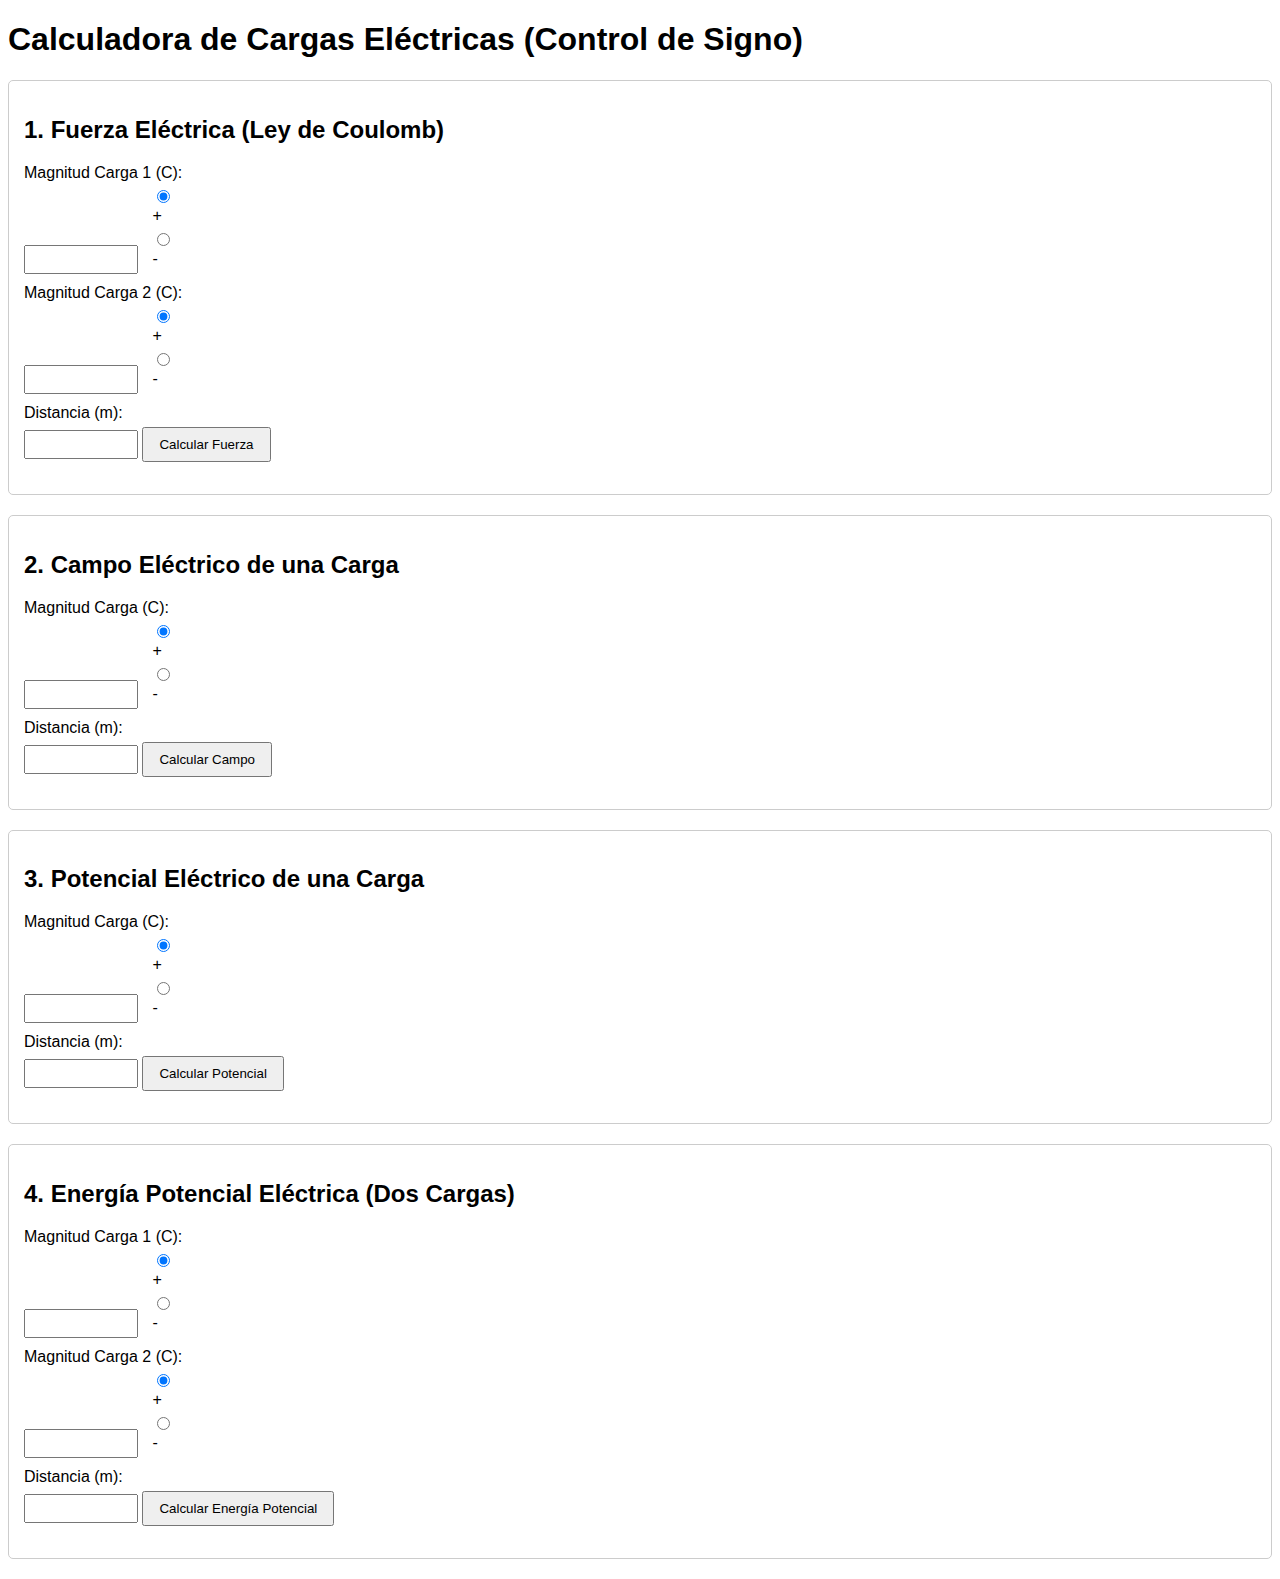
<file: calcu.html>
<!DOCTYPE html>
<html lang="es">
<head>
 
    <meta charset="UTF-8">
    <meta name="viewport" content="width=device-width, initial-scale=1.0">
    <title>Calculadora de Cargas Eléctricas (Control de Signo)</title>
    <style>
        body { font-family: sans-serif; }
        .calculo { margin-bottom: 20px; padding: 15px; border: 1px solid #ccc; border-radius: 5px; }
        label { display: block; margin-bottom: 5px; }
        input[type="number"] { width: 100px; padding: 5px; margin-bottom: 10px; }
        .signo-selector { display: inline-block; margin-left: 10px; }
        button { padding: 8px 15px; cursor: pointer; }
        .resultado { margin-top: 10px; font-weight: bold; }
        .proceso { margin-top: 5px; font-size: 0.9em; color: #777; }
    </style>
</head>
<body>
    <h1>Calculadora de Cargas Eléctricas (Control de Signo)</h1>

    <div class="calculo">
        <h2>1. Fuerza Eléctrica (Ley de Coulomb)</h2>
        <div>
            <label for="magnitud_q1_fuerza">Magnitud Carga 1 (C):</label>
            <input type="number" id="magnitud_q1_fuerza" min="0">
            <div class="signo-selector">
                <input type="radio" id="q1_positiva_fuerza" name="signo_q1_fuerza" value="1" checked>
                <label for="q1_positiva_fuerza">+</label>
                <input type="radio" id="q1_negativa_fuerza" name="signo_q1_fuerza" value="-1">
                <label for="q1_negativa_fuerza">-</label>
            </div>
        </div>
        <div>
            <label for="magnitud_q2_fuerza">Magnitud Carga 2 (C):</label>
            <input type="number" id="magnitud_q2_fuerza" min="0">
            <div class="signo-selector">
                <input type="radio" id="q2_positiva_fuerza" name="signo_q2_fuerza" value="1" checked>
                <label for="q2_positiva_fuerza">+</label>
                <input type="radio" id="q2_negativa_fuerza" name="signo_q2_fuerza" value="-1">
                <label for="q2_negativa_fuerza">-</label>
            </div>
        </div>
        <label for="r_fuerza">Distancia (m):</label>
        <input type="number" id="r_fuerza" min="0">
        <button onclick="calcularFuerzaElectricaConSigno()">Calcular Fuerza</button>
        <div id="resultado_fuerza_signo" class="resultado"></div>
        <div id="proceso_fuerza_signo" class="proceso"></div>
    </div>

    <div class="calculo">
        <h2>2. Campo Eléctrico de una Carga</h2>
        <div>
            <label for="magnitud_q_campo">Magnitud Carga (C):</label>
            <input type="number" id="magnitud_q_campo" min="0">
            <div class="signo-selector">
                <input type="radio" id="q_positiva_campo" name="signo_q_campo" value="1" checked>
                <label for="q_positiva_campo">+</label>
                <input type="radio" id="q_negativa_campo" name="signo_q_campo" value="-1">
                <label for="q_negativa_campo">-</label>
            </div>
        </div>
        <label for="r_campo">Distancia (m):</label>
        <input type="number" id="r_campo" min="0">
        <button onclick="calcularCampoElectricoConSigno()">Calcular Campo</button>
        <div id="resultado_campo_signo" class="resultado"></div>
        <div id="proceso_campo_signo" class="proceso"></div>
    </div>

    <div class="calculo">
        <h2>3. Potencial Eléctrico de una Carga</h2>
        <div>
            <label for="magnitud_q_potencial">Magnitud Carga (C):</label>
            <input type="number" id="magnitud_q_potencial" min="0">
            <div class="signo-selector">
                <input type="radio" id="q_positiva_potencial" name="signo_q_potencial" value="1" checked>
                <label for="q_positiva_potencial">+</label>
                <input type="radio" id="q_negativa_potencial" name="signo_q_potencial" value="-1">
                <label for="q_negativa_potencial">-</label>
            </div>
        </div>
        <label for="r_potencial">Distancia (m):</label>
        <input type="number" id="r_potencial" min="0">
        <button onclick="calcularPotencialElectricoConSigno()">Calcular Potencial</button>
        <div id="resultado_potencial_signo" class="resultado"></div>
        <div id="proceso_potencial_signo" class="proceso"></div>
    </div>

    <div class="calculo">
        <h2>4. Energía Potencial Eléctrica (Dos Cargas)</h2>
        <div>
            <label for="magnitud_q1_energia">Magnitud Carga 1 (C):</label>
            <input type="number" id="magnitud_q1_energia" min="0">
            <div class="signo-selector">
                <input type="radio" id="q1_positiva_energia" name="signo_q1_energia" value="1" checked>
                <label for="q1_positiva_energia">+</label>
                <input type="radio" id="q1_negativa_energia" name="signo_q1_energia" value="-1">
                <label for="q1_negativa_energia">-</label>
            </div>
        </div>
        <div>
            <label for="magnitud_q2_energia">Magnitud Carga 2 (C):</label>
            <input type="number" id="magnitud_q2_energia" min="0">
            <div class="signo-selector">
                <input type="radio" id="q2_positiva_energia" name="signo_q2_energia" value="1" checked>
                <label for="q2_positiva_energia">+</label>
                <input type="radio" id="q2_negativa_energia" name="signo_q2_energia" value="-1">
                <label for="q2_negativa_energia">-</label>
            </div>
        </div>
        <label for="r_energia">Distancia (m):</label>
        <input type="number" id="r_energia" min="0">
        <button onclick="calcularEnergiaPotencialConSigno()">Calcular Energía Potencial</button>
        <div id="resultado_energia_signo" class="resultado"></div>
        <div id="proceso_energia_signo" class="proceso"></div>
    </div>

    <script>
        const constanteCoulomb = 8.9875e9;

        function calcularFuerzaElectricaConSigno() {
            const magnitudQ1 = parseFloat(document.getElementById('magnitud_q1_fuerza').value);
            const signoQ1 = parseInt(document.querySelector('input[name="signo_q1_fuerza"]:checked').value);
            const q1 = magnitudQ1 * signoQ1;

            const magnitudQ2 = parseFloat(document.getElementById('magnitud_q2_fuerza').value);
            const signoQ2 = parseInt(document.querySelector('input[name="signo_q2_fuerza"]:checked').value);
            const q2 = magnitudQ2 * signoQ2;

            const r = parseFloat(document.getElementById('r_fuerza').value);
            const resultadoDiv = document.getElementById('resultado_fuerza_signo');
            const procesoDiv = document.getElementById('proceso_fuerza_signo');

            if (isNaN(magnitudQ1) || isNaN(magnitudQ2) || isNaN(r) || r < 0) {
                resultadoDiv.textContent = 'Por favor, ingresa valores válidos para la magnitud y una distancia no negativa.';
                procesoDiv.textContent = '';
                return;
            }

            const fuerza = constanteCoulomb * q1 * q2 / (r * r);
            const signoFuerzaTexto = (fuerza > 0) ? 'de repulsión' : 'de atracción';
            const resultado = `Fuerza: ${fuerza.toFixed(2)} N (${signoFuerzaTexto})`;
            const proceso = `Proceso: F = k * q1 * q2 / r^2 = ${constanteCoulomb.toExponential(2)} * ${q1} * ${q2} / ${r}^2 = ${fuerza.toFixed(2)} N`;

            resultadoDiv.textContent = resultado;
            procesoDiv.textContent = proceso;
        }

        function calcularCampoElectricoConSigno() {
            const magnitudQ = parseFloat(document.getElementById('magnitud_q_campo').value);
            const signoQ = parseInt(document.querySelector('input[name="signo_q_campo"]:checked').value);
            const q = magnitudQ * signoQ;

            const r = parseFloat(document.getElementById('r_campo').value);
            const resultadoDiv = document.getElementById('resultado_campo_signo');
            const procesoDiv = document.getElementById('proceso_campo_signo');

            if (isNaN(magnitudQ) || isNaN(r) || r < 0) {
                resultadoDiv.textContent = 'Por favor, ingresa valores válidos para la magnitud y una distancia no negativa.';
                procesoDiv.textContent = '';
                return;
            }

            const campo = constanteCoulomb * q / (r * r);
            const direccion = (campo > 0) ? 'hacia afuera' : 'hacia adentro';
            const resultado = `Campo Eléctrico: ${Math.abs(campo).toFixed(2)} N/C (dirección ${direccion})`;
            const proceso = `Proceso: E = k * q / r^2 = ${constanteCoulomb.toExponential(2)} * ${q} / ${r}^2 = ${campo.toFixed(2)} N/C`;

            resultadoDiv.textContent = resultado;
            procesoDiv.textContent = proceso;
        }

        function calcularPotencialElectricoConSigno() {
            const magnitudQ = parseFloat(document.getElementById('magnitud_q_potencial').value);
            const signoQ = parseInt(document.querySelector('input[name="signo_q_potencial"]:checked').value);
            const q = magnitudQ * signoQ;

            const r = parseFloat(document.getElementById('r_potencial').value);
            const resultadoDiv = document.getElementById('resultado_potencial_signo');
            const procesoDiv = document.getElementById('proceso_potencial_signo');

            if (isNaN(magnitudQ) || isNaN(r) || r < 0) {
                resultadoDiv.textContent = 'Por favor, ingresa valores válidos para la magnitud y una distancia no negativa.';
                procesoDiv.textContent = '';
                return;
            }

            const potencial = constanteCoulomb * q / r;
            const resultado = `Potencial Eléctrico: ${potencial.toFixed(2)} V`;
            const proceso = `Proceso: V = k * q / r = ${constanteCoulomb.toExponential(2)} * ${q} / ${r} = ${potencial.toFixed(2)} V`;

            resultadoDiv.textContent = resultado;
            procesoDiv.textContent = proceso;
        }

        function calcularEnergiaPotencialConSigno() {
            const magnitudQ1 = parseFloat(document.getElementById('magnitud_q1_energia').value);
            const signoQ1 = parseInt(document.querySelector('input[name="signo_q1_energia"]:checked').value);
            const q1 = magnitudQ1 * signoQ1;

            const magnitudQ2 = parseFloat(document.getElementById('magnitud_q2_energia').value);
            const signoQ2 = parseInt(document.querySelector('input[name="signo_q2_energia"]:checked').value);
            const q2 = magnitudQ2 * signoQ2;

            const r = parseFloat(document.getElementById('r_energia').value);
            const resultadoDiv = document.getElementById('resultado_energia_signo');
            const procesoDiv = document.getElementById('proceso_energia_signo');

            if (isNaN(magnitudQ1) || isNaN(magnitudQ2) || isNaN(r) || r < 0) {
                resultadoDiv.textContent = 'Por favor, ingresa valores válidos para la magnitud y una distancia no negativa.';
                procesoDiv.textContent = '';
                return;
            }

            const energiaPotencial = constanteCoulomb * q1 * q2 / r;
            const resultado = `Energía Potencial Eléctrica: ${energiaPotencial.toFixed(2)} J`;
            const proceso = `Proceso: U = k * q1 * q2 / r = ${constanteCoulomb.toExponential(2)} * ${q1} * ${q2} / ${r} = ${energiaPotencial.toFixed(2)} J`;

            resultadoDiv.textContent = resultado;
        }
    </script>
</body>
</html>
</file>
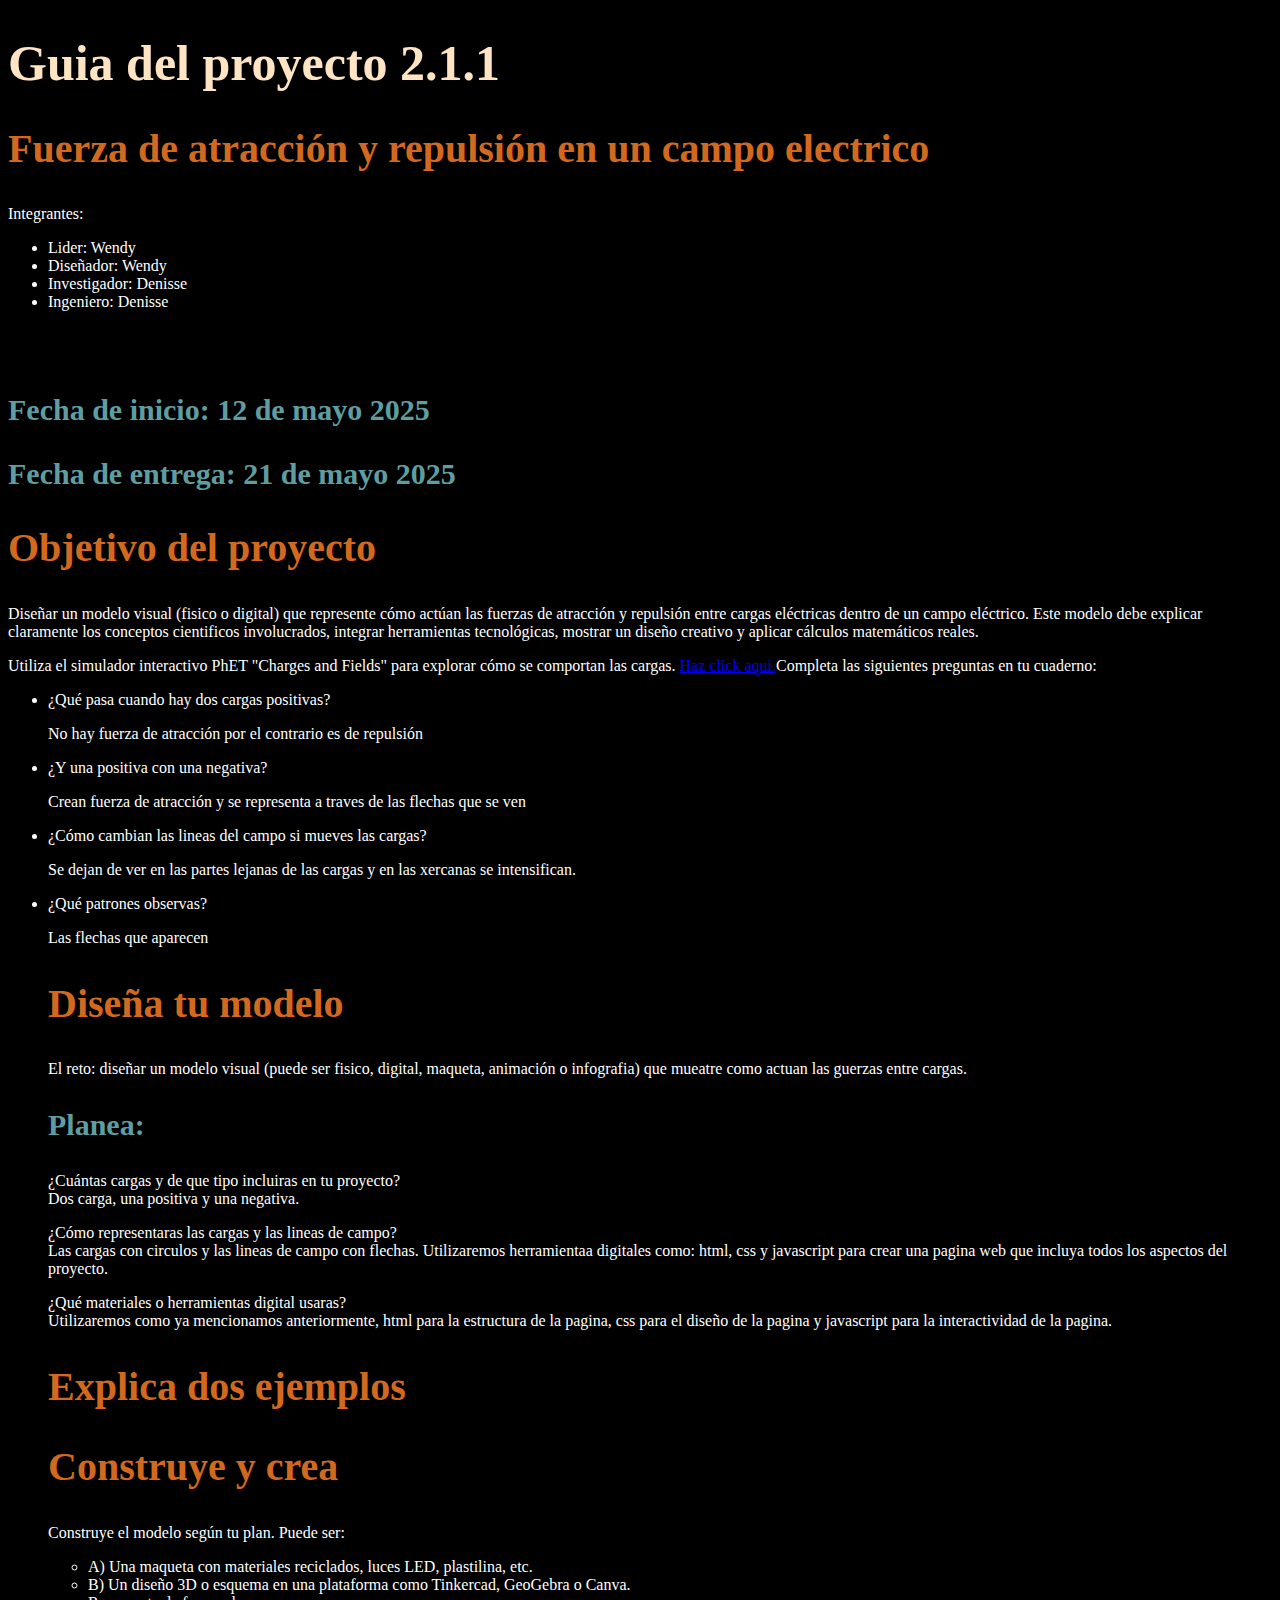
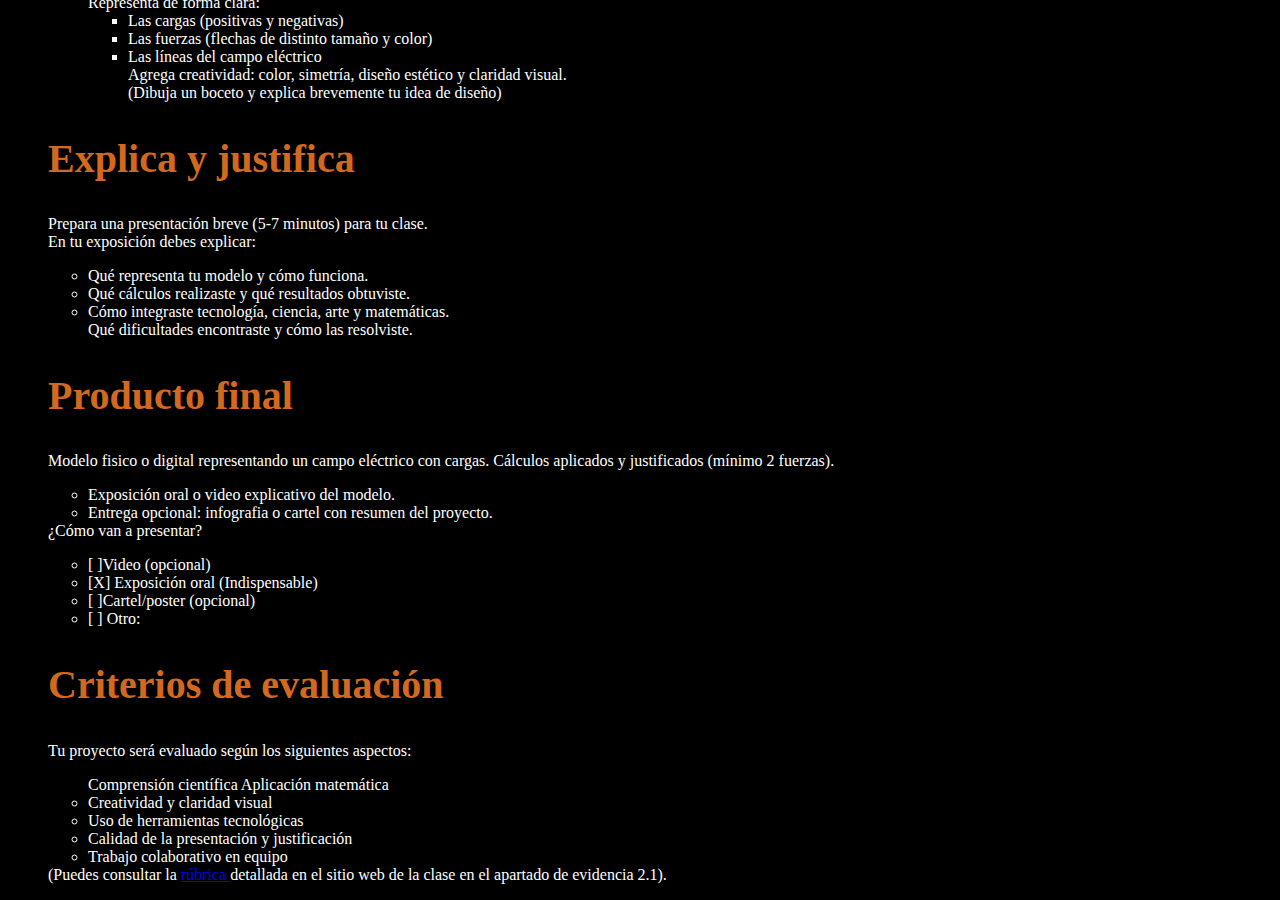
<file: guia.html>
<!DOCTYPE html>

<html>
<head>
  <link rel="stylesheet" href="guia.css">
  <meta http-equiv="CONTENT-TYPE" content="text/html; charset=UTF-8">
  <title>Guia del proyecto</title>
</head>
<body>
  <h1>Guia del proyecto 2.1.1</h1>
  <h2>Fuerza de atracción y repulsión en un campo electrico</h2>
  <p>Integrantes:</p>
  <ul>
    <li>Lider: Wendy</li>
    <li>Diseñador: Wendy</li>
    <li>Investigador: Denisse</li>
    <li>Ingeniero: Denisse</li>
  </ul>
  <br><br>
  <h3>Fecha de inicio: 12 de mayo 2025</h3>
  <h3>Fecha de entrega: 21 de mayo 2025</h3>
  <h2> Objetivo del proyecto</h2>
  <p>Diseñar un modelo visual (fisico o digital) que represente cómo actúan las fuerzas de atracción y repulsión entre cargas eléctricas dentro de un campo eléctrico. Este modelo debe explicar claramente los conceptos cientificos involucrados, integrar herramientas tecnológicas, mostrar un diseño creativo y aplicar cálculos matemáticos reales.</p>
  <p>Utiliza el simulador interactivo PhET "Charges and Fields" para explorar cómo se comportan las cargas. <a href="https://phet.colorado.edu/sims/html/charges-and-fields/latest/charges-and-fields_all.html">Haz click aqui.</a>Completa las siguientes preguntas en tu cuaderno:</p>
  <ul>
    <li>¿Qué pasa cuando hay dos cargas positivas?</li>
    <p>No hay fuerza de atracción por el contrario es de repulsión </p>
    <li>¿Y una positiva con una negativa?</li>
    <p>Crean fuerza de atracción y se representa a traves de las flechas que se ven</p>
    <li>¿Cómo cambian las lineas del campo si mueves las cargas?</li>
    <p>Se dejan de ver en las partes lejanas de las cargas y en las xercanas se intensifican.</p>
    <li>¿Qué patrones observas?</li>
    <p>Las flechas que aparecen</p>
  </lu>
    
  <h2>Diseña tu modelo</h2>
  <p>El reto: diseñar un modelo visual (puede ser fisico, digital, maqueta, animación o infografia) que mueatre como actuan las guerzas entre cargas.</p>
  <h3>Planea:</h3>
  <p>¿Cuántas cargas y de que tipo incluiras en tu proyecto?<br> Dos carga, una positiva y una negativa.</p>
  <p>¿Cómo representaras las cargas y las lineas de campo?<br> Las cargas con circulos y las lineas de campo con flechas. Utilizaremos herramientaa digitales como: html, css y javascript para crear una pagina web que incluya todos los aspectos del proyecto.</p>
  <p>¿Qué materiales o herramientas digital usaras? <br> Utilizaremos como ya mencionamos anteriormente, html para la estructura de la pagina, css para el diseño de la pagina y javascript para la interactividad de la pagina.</p>
  <h2>Explica dos ejemplos </h2>
  
  
  
  
  
  <h2>Construye y crea</h2>
  <p>Construye el modelo según tu plan. Puede ser: <br>
    <ul>
      <li>A) Una maqueta con materiales reciclados, luces LED, plastilina, etc. </li>
      <li>B) Un diseño 3D o esquema en una plataforma como Tinkercad, GeoGebra o Canva. </li>
      Representa de forma clara:
      <ul>
        <li>Las cargas (positivas y negativas)</li>
        <li>Las fuerzas (flechas de distinto tamaño y color) </li>
        <li>Las líneas del campo eléctrico </li>
        Agrega creatividad: color, simetría, diseño estético y claridad visual. <br>(Dibuja un boceto y explica brevemente tu idea de diseño)</p>
    </ul>
  </ul>
  <h2>Explica y justifica</h2>
      <p>Prepara una presentación breve (5-7 minutos) para tu clase. <br>En tu exposición debes explicar:
        <ul>
          <li>Qué representa tu modelo y cómo funciona.</li>

        <li>Qué cálculos realizaste y qué resultados obtuviste.</li>

<li>Cómo integraste tecnología, ciencia, arte y matemáticas.</li>

Qué dificultades encontraste y cómo las resolviste.</p>
  
      </ul>
  <h2>Producto final</h2>
  <p> Modelo fisico o digital representando un campo eléctrico con cargas.

Cálculos aplicados y justificados (mínimo 2 fuerzas).
    <ul>
    <li>Exposición oral o video explicativo del modelo.</li>

  <li>Entrega opcional: infografia o cartel con resumen del proyecto.</li>
    </ul>
¿Cómo van a presentar?</p>
  <ul>
<li>[ ]Video (opcional)</li>

<li>[X] Exposición oral (Indispensable)</li>

<li>[ ]Cartel/poster (opcional)</li>

<li>[ ] Otro:</li>
</ul>
  
  <h2>Criterios de evaluación</h2>
  <p>Tu proyecto será evaluado según los siguientes aspectos:
    <ul>
    </li>Comprensión científica</li>

</li>Aplicación matemática</li>

<li>Creatividad y claridad visual</li>
<li>Uso de herramientas tecnológicas</li>
<li>Calidad de la presentación y justificación</li>
<li>Trabajo colaborativo en equipo</li>
</ul>
(Puedes consultar la <a href="https://sites.google.com/view/fisica-conalep-tlaquepaque/evidencias/2-1?authuser=0"> rúbrica </a>detallada en el sitio web de la clase en el apartado de evidencia 2.1).</p>
  
  
  
</body>
</html>
</file>
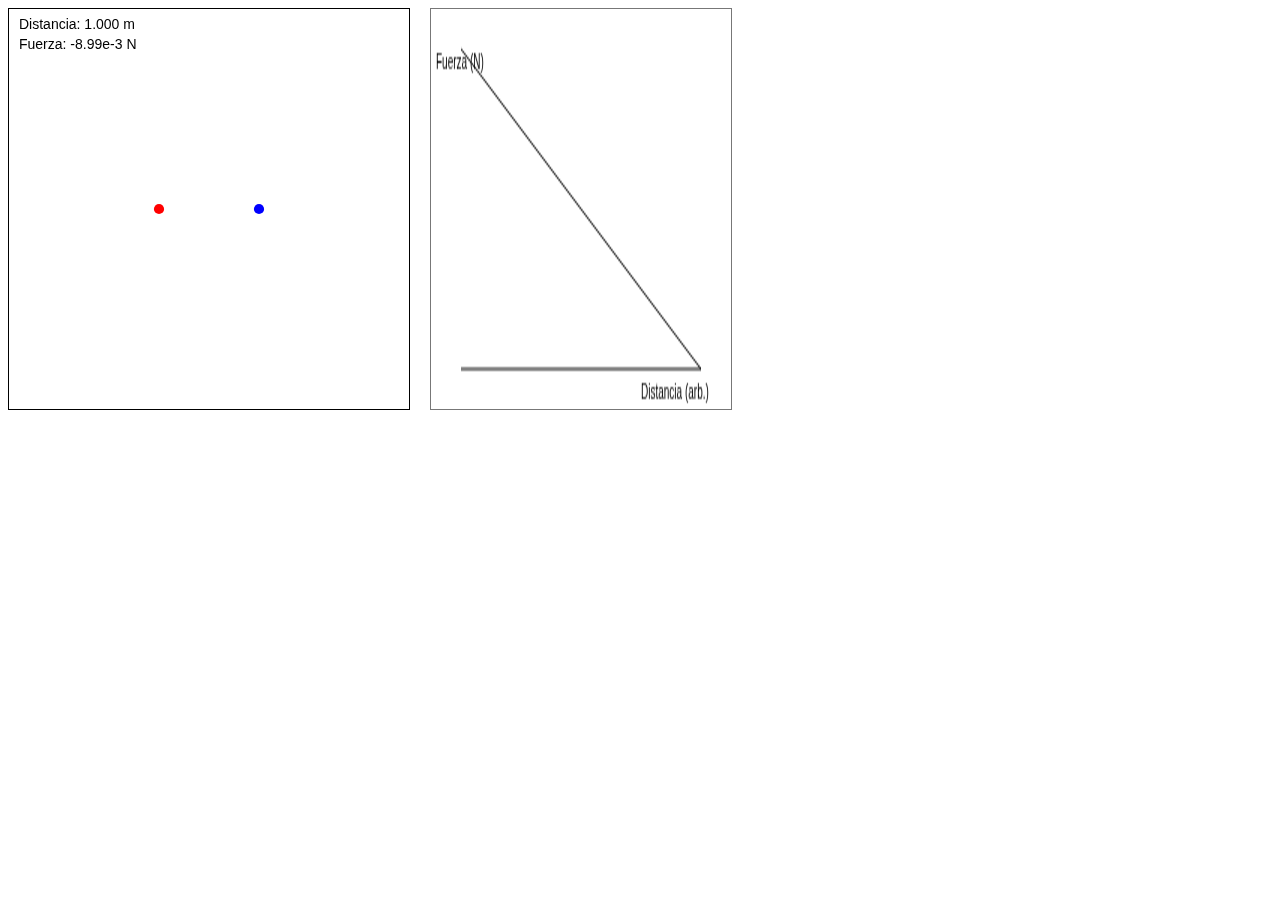
<file: hola.html>
<!DOCTYPE html>
<html lang="es">
<head>
    <meta charset="UTF-8">
    <meta name="viewport" content="width=device-width, initial-scale=1.0">
    <title>Simulador de Cargas Eléctricas</title>
    <style>
        body { font-family: sans-serif; display: flex; }
        #lienzo { border: 1px solid #000; cursor: grab; }
        #grafica { border: 1px solid #777; margin-left: 20px; }
    </style>
</head>
<body>
    <canvas id="lienzo" width="400" height="400"></canvas>
    <canvas id="grafica" width="300" height="200"></canvas>

    <script>
        const lienzo = document.getElementById('lienzo');
        const ctx = lienzo.getContext('2d');
        const graficaCanvas = document.getElementById('grafica');
        const graficaCtx = graficaCanvas.getContext('2d');

        const constanteCoulomb = 8.9875e9;
        let cargas = [
            { id: 1, x: 150, y: 200, valor: 1e-6, color: 'red' },   // Carga positiva
            { id: 2, x: 250, y: 200, valor: -1e-6, color: 'blue' }  // Carga negativa
        ];
        let cargaSeleccionada = null;
        let offsetX, offsetY;
        let distancia = 0;
        let fuerza = 0;
        let datosGrafica = [];
        const maxDatosGrafica = 50;

        function dibujarCarga(carga) {
            ctx.beginPath();
            ctx.arc(carga.x, carga.y, Math.abs(carga.valor) * 1e5 + 5, 0, Math.PI * 2);
            ctx.fillStyle = carga.color;
            ctx.fill();
            ctx.closePath();
        }

        function dibujarSimulacion() {
            ctx.clearRect(0, 0, lienzo.width, lienzo.height);
            cargas.forEach(dibujarCarga);
            if (cargas.length >= 2) {
                const carga1 = cargas[0];
                const carga2 = cargas[1];
                const dx = carga2.x - carga1.x;
                const dy = carga2.y - carga1.y;
                distancia = Math.sqrt(dx * dx + dy * dy) / 100; // Convertir a metros (escala arbitraria)
                if (distancia > 0) {
                    fuerza = constanteCoulomb * carga1.valor * carga2.valor / (distancia * distancia);
                } else {
                    fuerza = 0;
                }
            }
            dibujarInfo();
        }

        function dibujarInfo() {
            ctx.fillStyle = 'black';
            ctx.font = '14px sans-serif';
            ctx.fillText(`Distancia: ${distancia.toFixed(3)} m`, 10, 20);
            ctx.fillText(`Fuerza: ${fuerza.toExponential(2)} N`, 10, 40);
        }

        function iniciarArrastre(event) {
            const mouseX = event.clientX !== undefined ? event.clientX - lienzo.getBoundingClientRect().left : event.touches[0].clientX - lienzo.getBoundingClientRect().left;
            const mouseY = event.clientY !== undefined ? event.clientY - lienzo.getBoundingClientRect().top : event.touches[0].clientY - lienzo.getBoundingClientRect().top;

            for (let i = cargas.length - 1; i >= 0; i--) {
                const carga = cargas[i];
                const distanciaCarga = Math.sqrt((mouseX - carga.x) ** 2 + (mouseY - carga.y) ** 2);
                if (distanciaCarga < Math.abs(carga.valor) * 1e5 + 10) {
                    cargaSeleccionada = i;
                    offsetX = mouseX - carga.x;
                    offsetY = mouseY - carga.y;
                    lienzo.style.cursor = 'grabbing';
                    break;
                }
            }
        }

        function arrastrar(event) {
            if (cargaSeleccionada !== null) {
                const mouseX = event.clientX !== undefined ? event.clientX - lienzo.getBoundingClientRect().left : event.touches[0].clientX - lienzo.getBoundingClientRect().left;
                const mouseY = event.clientY !== undefined ? event.clientY - lienzo.getBoundingClientRect().top : event.touches[0].clientY - lienzo.getBoundingClientRect().top;
                cargas[cargaSeleccionada].x = mouseX - offsetX;
                cargas[cargaSeleccionada].y = mouseY - offsetY;
                dibujarSimulacion();
                actualizarGrafica();
            }
        }

        function detenerArrastre() {
            cargaSeleccionada = null;
            lienzo.style.cursor = 'grab';
        }

        // Event listeners para el movimiento de las cargas
        lienzo.addEventListener('mousedown', iniciarArrastre);
        lienzo.addEventListener('mousemove', arrastrar);
        lienzo.addEventListener('mouseup', detenerArrastre);
        lienzo.addEventListener('mouseout', detenerArrastre);

        lienzo.addEventListener('touchstart', iniciarArrastre);
        lienzo.addEventListener('touchmove', arrastrar);
        lienzo.addEventListener('touchend', detenerArrastre);
        lienzo.addEventListener('touchcancel', detenerArrastre);

        // Graficación de Fuerza vs Distancia
        function dibujarGrafica() {
            graficaCtx.clearRect(0, 0, graficaCanvas.width, graficaCanvas.height);
            graficaCtx.fillStyle = 'black';
            graficaCtx.font = '10px sans-serif';

            // Márgenes
            const margenX = 30;
            const margenY = 20;
            const anchoGrafica = graficaCanvas.width - 2 * margenX;
            const altoGrafica = graficaCanvas.height - 2 * margenY;

            // Encontrar los rangos de distancia y fuerza
            let minDistancia = Infinity;
            let maxDistancia = 0;
            let minFuerza = Infinity;
            let maxFuerza = -Infinity;

            if (datosGrafica.length > 0) {
                datosGrafica.forEach(punto => {
                    minDistancia = Math.min(minDistancia, punto.distancia);
                    maxDistancia = Math.max(maxDistancia, punto.distancia);
                    minFuerza = Math.min(minFuerza, punto.fuerza);
                    maxFuerza = Math.max(maxFuerza, punto.fuerza);
                });

                // Ajustar rangos si solo hay un punto
                if (minDistancia === Infinity) minDistancia = 0.1; // Evitar división por cero
                if (maxDistancia === 0) maxDistancia = 1;
                if (minFuerza === Infinity) minFuerza = 0;
                if (maxFuerza === -Infinity) maxFuerza = 1;
            } else {
                minDistancia = 0.1;
                maxDistancia = 1;
                minFuerza = 0;
                maxFuerza = 1;
            }

            // Ejes
            graficaCtx.beginPath();
            graficaCtx.moveTo(margenX, graficaCanvas.height - margenY);
            graficaCtx.lineTo(graficaCanvas.width - margenX, graficaCanvas.height - margenY); // Eje X (Distancia)
            graficaCtx.lineTo(margenX, margenY); // Eje Y (Fuerza)
            graficaCtx.strokeStyle = 'black';
            graficaCtx.stroke();

            // Etiquetas de los ejes
            graficaCtx.fillText('Distancia (arb.)', graficaCanvas.width - 90, graficaCanvas.height - 5);
            graficaCtx.fillText('Fuerza (N)', 5, margenY + 10);

            // Dibujar los datos
            graficaCtx.beginPath();
            graficaCtx.strokeStyle = 'red';
            for (let i = 0; i < datosGrafica.length; i++) {
                const punto = datosGrafica[i];
                const x = margenX + anchoGrafica * (punto.distancia - minDistancia) / (maxDistancia - minDistancia);
                const y = graficaCanvas.height - margenY - altoGrafica * (punto.fuerza - minFuerza) / (maxFuerza - minFuerza);

                if (i === 0) {
                    graficaCtx.moveTo(x, y);
                } else {
                    graficaCtx.lineTo(x, y);
                }
                graficaCtx.fillRect(x - 1, y - 1, 2, 2); // Dibujar puntos
            }
            graficaCtx.stroke();
        }

        function actualizarGrafica() {
            if (distancia > 0) {
                datosGrafica.push({ distancia: distancia, fuerza: fuerza });
                if (datosGrafica.length > maxDatosGrafica) {
                    datosGrafica.shift();
                }
                dibujarGrafica();
            }
        }

        // Inicialización
        dibujarSimulacion();
        dibujarGrafica();
    </script>
</body>
</html>
</file>
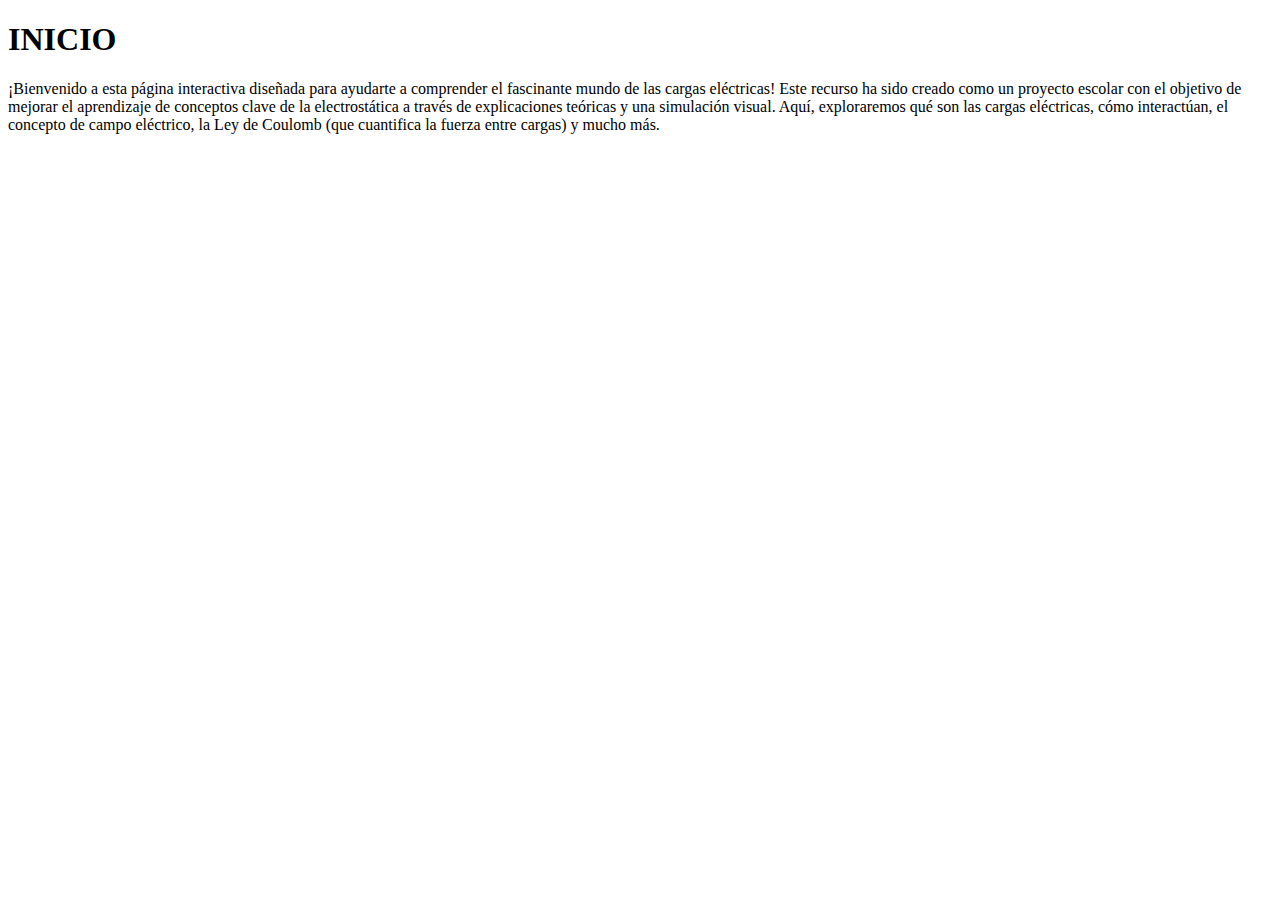
<file: inicio.html>
<!DOCTYPE html>

<html>
<head>
  <meta http-equiv="CONTENT-TYPE" content="text/html; charset=UTF-8">
  <title>Inicio</title>
</head>
<body>
  <h1>INICIO </h1>
  

  <h3></h3>¡Bienvenido a esta página interactiva diseñada para ayudarte a comprender el fascinante mundo de las cargas eléctricas! Este recurso ha sido creado como un proyecto escolar con el objetivo de mejorar el aprendizaje de conceptos clave de la electrostática a través de explicaciones teóricas y una simulación visual.

Aquí, exploraremos qué son las cargas eléctricas, cómo interactúan, el concepto de campo eléctrico, la Ley de Coulomb (que cuantifica la fuerza entre cargas) y mucho más.
</h3>

</body>
</html>
</file>
<file: guia.css>
body{
  color: white;
  background-color: black;
}
h1{
  font-size: 50px;
  font-family: Monaco;
  color: bisque;
}
h2{
  font-size: 40px;
  font-family: Monaco;
  color: chocolate;
}

h3{
  font-size: 30px;
  font-family: Monaco;
  color: cadetblue;
}
</file>
